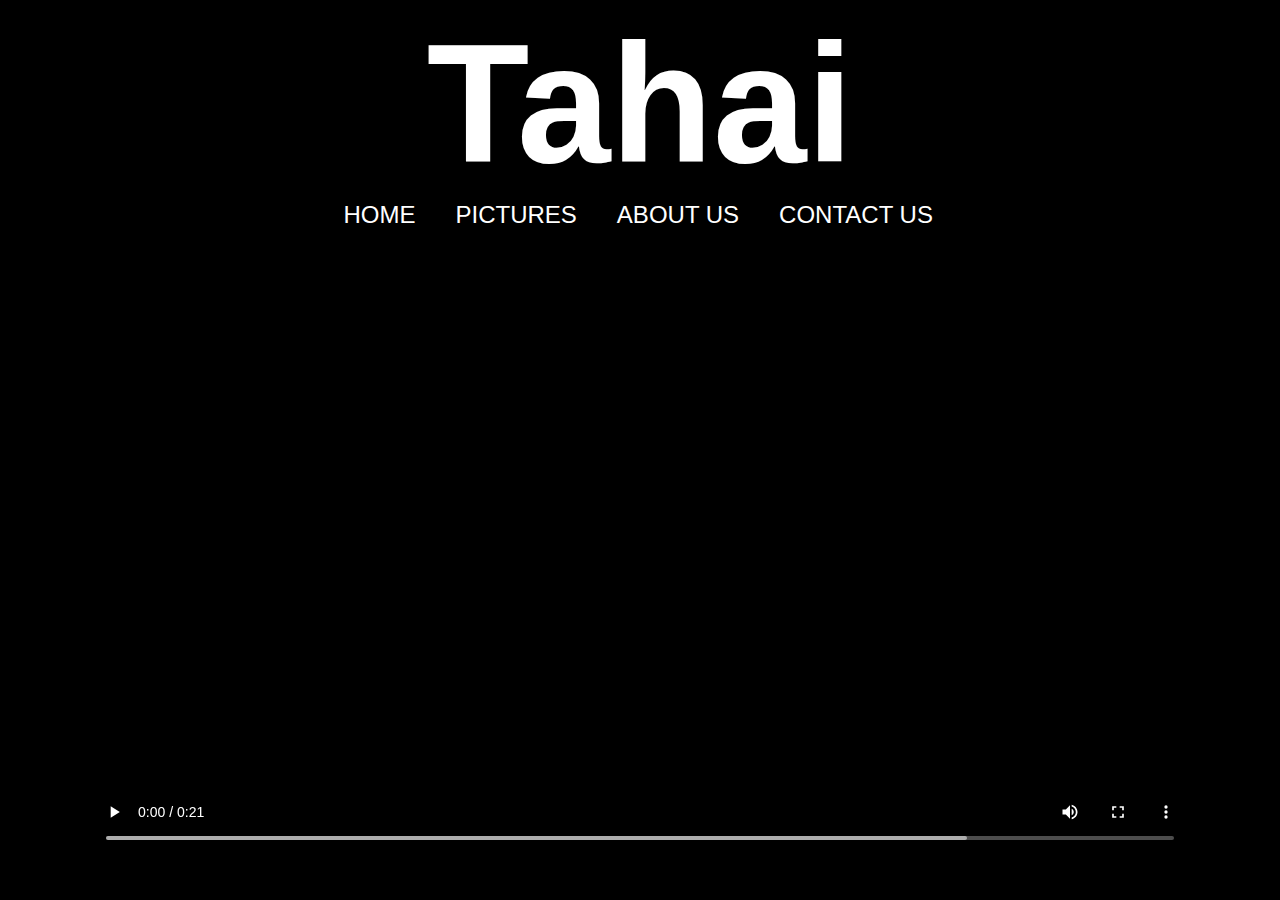
<file: index.htm>
<!DOCTYPE html>
<html>
<head>
	<title>Home - Tahai</title>
	<link rel="stylesheet" type="text/css" href="style.css">
</head>

<body>
	<div class="Main">
		<h1>Tahai</h1>
		<ul class="navlist center">
			<li><a href="index.htm">HOME</a></li>
			<li><a href="pictures.html">PICTURES</a></li>
			<li><a href="about.html">ABOUT US</a></li>
			<li><a href="contact.html">CONTACT US</a></li>
		</ul>
		<div class="content shadow center">
		<video width="1100" height="619" controls>
			<source src="Tahai_teaser.m4v" type="video/mp4">
		</video>
		</div>
	</div>
</body>
</html>
</file>
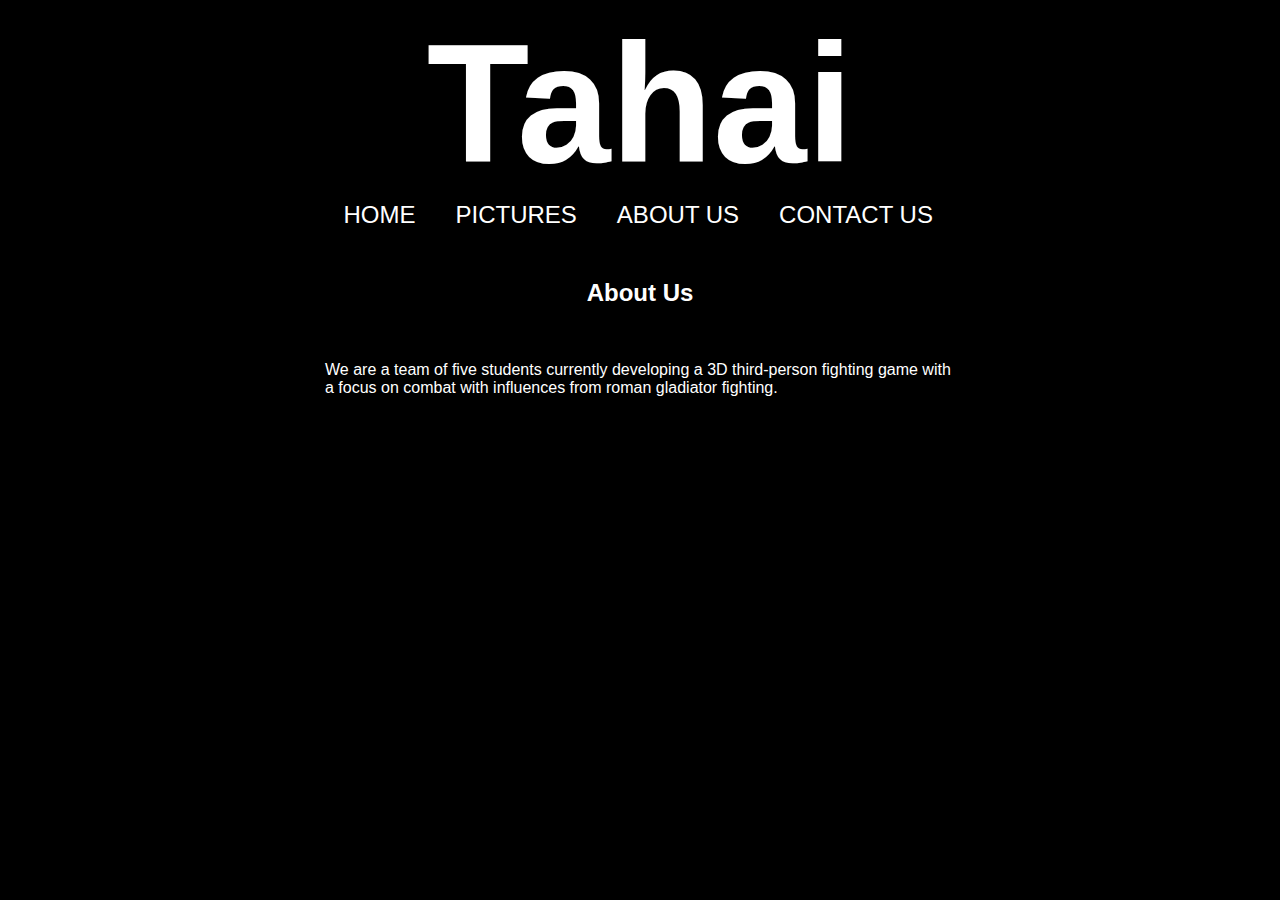
<file: about.html>
<!DOCTYPE html>
<html>
<head>
	<title>About Us - Tahai</title>
	<link rel="stylesheet" type="text/css" href="style.css">
	<style type="text/css">
	div.content {width: 630px;}
	p {text-align: left;}
	</style>
</head>

<body>
	<div class="Main">
		<h1>Tahai</h1>
		<ul class="navlist center">
			<li><a href="index.htm">HOME</a></li>
			<li><a href="pictures.html">PICTURES</a></li>
			<li><a href="about.html">ABOUT US</a></li>
			<li><a href="contact.html">CONTACT US</a></li>
		</ul>
		<div class="content center">
			<br>
			<h2>About Us</h2>
			<br>
			<p>We are a team of five students currently developing a 3D third-person fighting game with a focus on combat with influences from roman gladiator fighting.</p>
		</div>
	</div>
</body>
</html>
</file>
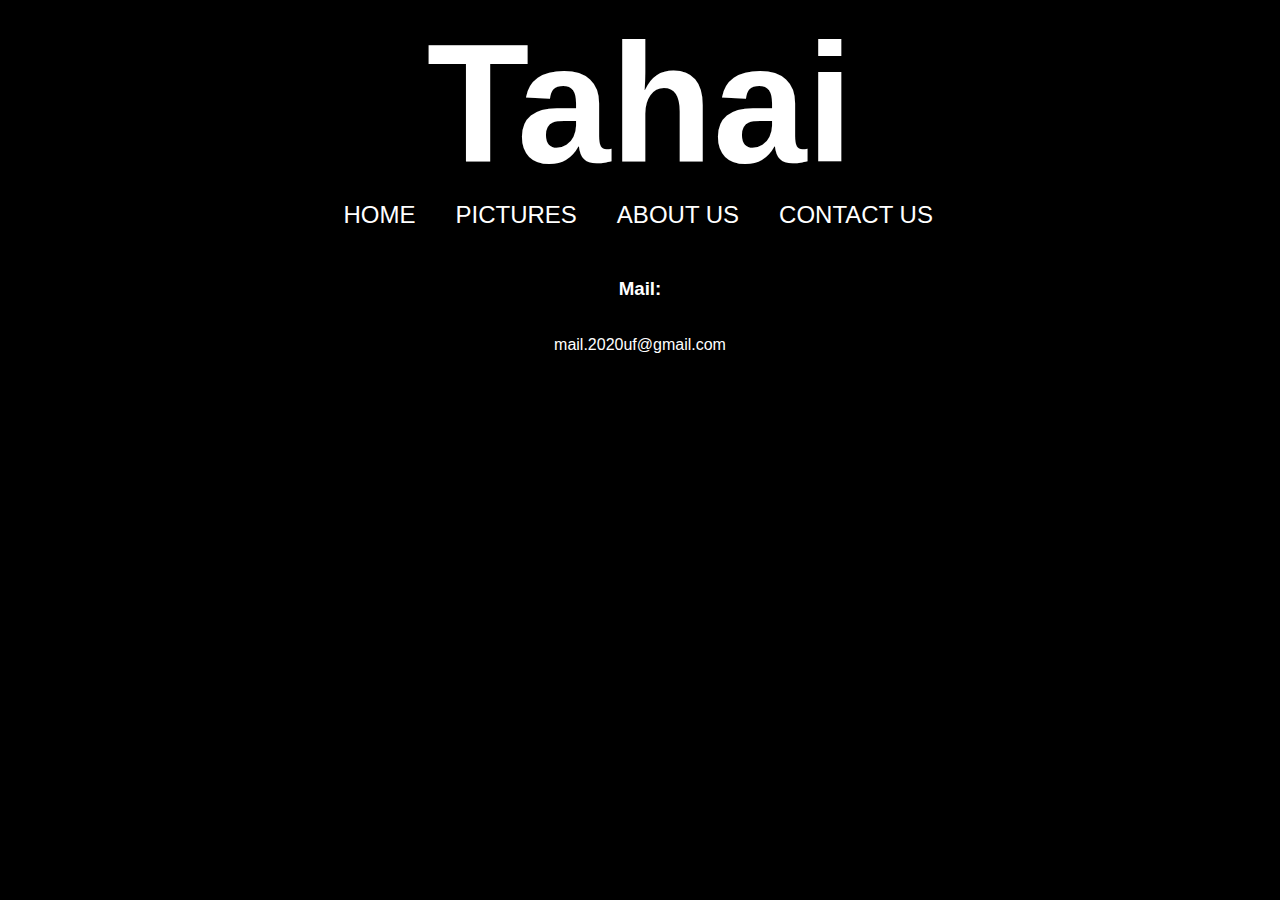
<file: contact.html>
<!DOCTYPE html>
<html>
<head>
	<title>Contact Us - Tahai</title>
	<link rel="stylesheet" type="text/css" href="style.css">
</head>

<body>
	<div class="Main">
		<h1>Tahai</h1>
		<ul class="navlist center">
			<li><a href="index.htm">HOME</a></li>
			<li><a href="pictures.html">PICTURES</a></li>
			<li><a href="about.html">ABOUT US</a></li>
			<li><a href="contact.html">CONTACT US</a></li>
		</ul>
		<div class="content center">
			<br>
			<h3>Mail:</h3>
			<br>
			mail.2020uf@gmail.com
		</div>
	</div>
</body>
</html>
</file>
<file: style.css>
body {
	text-align: center;
	background-color: black;
	font-family: Arial, Helvetica, sans-serif;
	color: white;
}

h1 {
	font-size: 1050%;
	margin: 0;
	padding: 0;
}

ul {
	list-style-type: none;
	margin: 0;
	padding: 0;
}
li {
	float: left;
}

li a {
	text-decoration: none; 
	color: white;
	display: block;
	padding: 0px 20px;
	font-size: 150%
}

ul.navlist {
	position: 50%;
	height: 40px;
	width: 633px;
}

div.content {
	top:50%;
    left:50%;
	width: 1100px;
	height: 619px;

}
div.shadow{
	/*box-shadow: 0px 0px 5px #888888;*/
}

.center {
    margin: auto;
}
</file>
